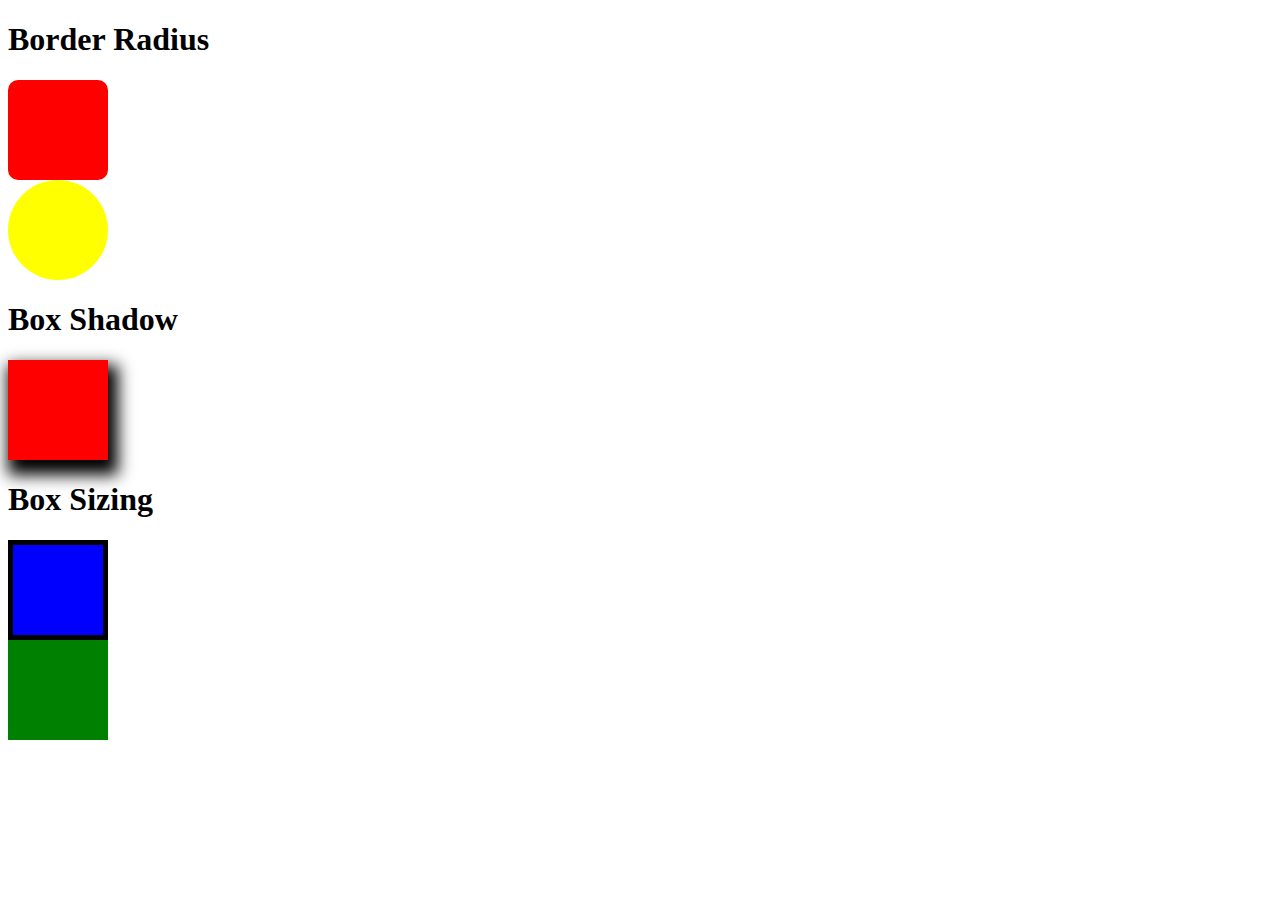
<file: mulai-belajar-website(front-end)/css-3/index.html>
<!DOCTYPE html>
<html lang="en">
    <head>
        <meta charset="UTF-8">
        <title>Belajar CSS 3</title>

        <style>
            #box {
                width: 100px;
                height: 100px;
                background-color: red;
                border-radius: 10px;
            }
            #box2 {
                width: 100px;
                height: 100px;
                background-color: yellow;
                border-radius: 50%;
            }
            #box3 {
                width: 100px;
                height: 100px;
                background-color: red;
                /* box-shadow: horizontal vertical blur spread color; */
                box-shadow: 5px 10px 15px 5px black;
            }
            #box4 {
                width: 100px;
                height: 100px;
                background-color: blue;
                padding: 10px;
                border: 5px solid black;
                /* box sizing buat ngubah cara menghitung jumlah total size.
                karena size suatu elemen itu ada width, height, padding, border, dan margin
                (dan mungkin ada yng lain). nah di sini menggunakan border-box agar jumlah total
                size nya mengikuti width dan height, sehingga padding dan border tidak membesar
                ke luar, tapi ke dalam, yang artinya memperkecil ruang untuk elemen. */
                box-sizing: border-box;
                -webkit-box-sizing: border-box;
                -moz-box-sizing: border-box;
                -o-box-sizing: border-box;
                -ms-box-sizing: border-box;
            }
            #box5 {
                width: 100px;
                height: 100px;
                background-color: green;
            }
        </style>
    </head>
    <body>
        <h1>Border Radius</h1>
        <div id="box"></div>
        <div id="box2"></div>

        <h1>Box Shadow</h1>
        <div id="box3"></div>

        <h1>Box Sizing</h1>
        <div id="box4"></div>
        <div id="box5"></div>
    </body>
</html>
</file>
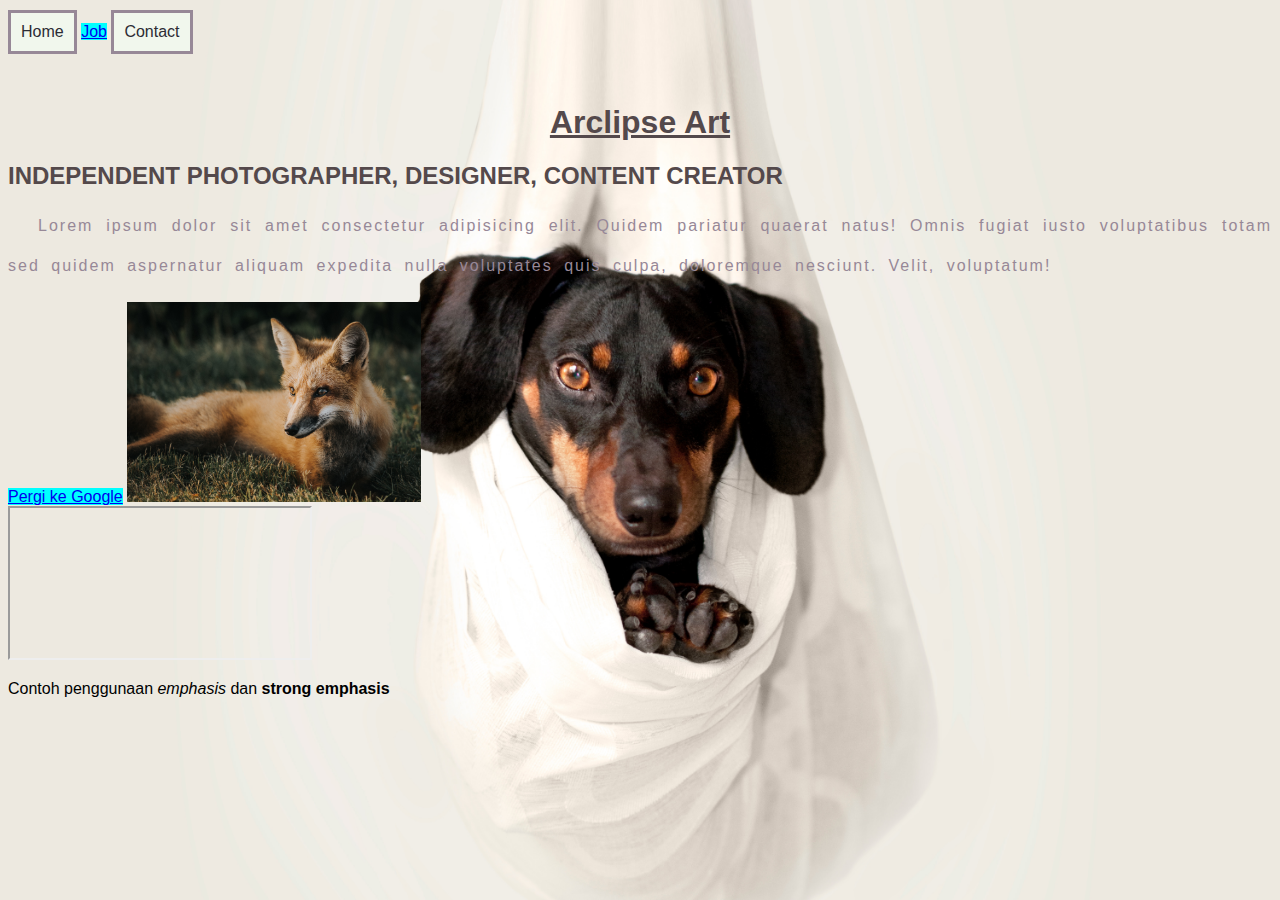
<file: mulai-belajar-website(front-end)/html-css-dasar/index.html>
<!DOCTYPE html>
<html>
    <head>
        <title>Arclipse Art</title>
        <meta charset="UTF-8">
        <link rel="stylesheet" href="style.css">
    </head>

    <body>
        <!--Menu-->
        <div id="main_nav">
            <a href="index.html" class="menu">Home</a>
            <a href="sub-index/job.html">Job</a>
            <a href="sub-index/contact.html" class="menu">Contact</a>
        </div>

        <!-- Bagian awal/atas, berisi tag heading -->
        <div>
            <h1>Arclipse Art</h1>
            <h2>Independent Photographer, <span>Designer, Content Creator</span></h2>
        </div>

        <!-- Bagian konten utama -->
        <div>
            <p id="text_font">Selamat datang di <br>website saya!</p>
            <p id="text_lorem">Lorem ipsum dolor sit amet consectetur adipisicing elit. Quidem pariatur quaerat natus! Omnis fugiat iusto voluptatibus totam sed quidem aspernatur aliquam expedita nulla voluptates quis culpa, doloremque nesciunt. Velit, voluptatum!</p>
            <a href="https://www.google.com/" target="_blank">Pergi ke Google</a>
            <img src="./images/jeremy-vessey-328757-unsplash.jpg" alt="Gambar rubah" height="200">
        </div>

        <!--Tentang formatting-->
        <div>
            <iframe src="https://sekolahkoding.com"></iframe>
            <p>Contoh penggunaan <em>emphasis</em> dan <strong>strong emphasis</strong></p>
        </div>

    </body>
</html>
</file>
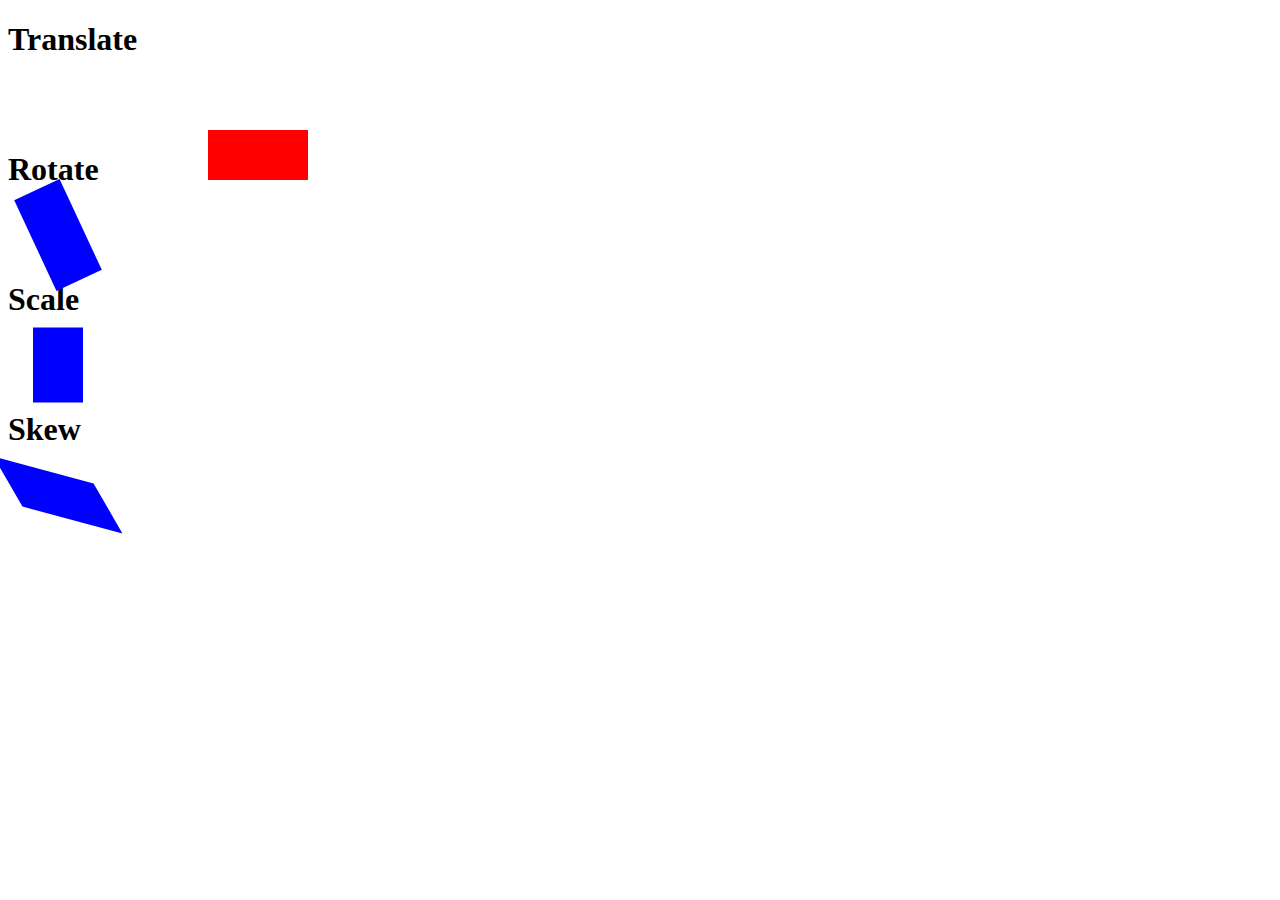
<file: mulai-belajar-website(front-end)/css-3/2d-transform.html>
<!DOCTYPE html>
<html>
  <head>
      <meta charset="UTF-8">
      <title>Belajar CSS 3</title>

      <style>
        #div1 {
          width: 100px; height: 50px; background-color: red;
          transform: translate(200px, 50px);
        }
        #div2 {
          width: 100px; height: 50px; background-color: blue;
          transform: rotate(65deg);
        }
        #div3 {
          width: 100px; height: 50px; background-color: blue;
          transform: scale(0.5, 1.5);
        }
        #div4 {
          width: 100px; height: 50px; background-color: blue;
          transform: skew(30deg, 15deg);
        }
      </style>
  </head>
  <body>
    <h1>Translate</h1>
    <div id="div1"></div>

    <h1>Rotate</h1>
    <div id="div2"></div>

    <h1>Scale</h1>
    <div id="div3"></div>

    <h1>Skew</h1>
    <div id="div4"></div>
  </body>
</html>
</file>
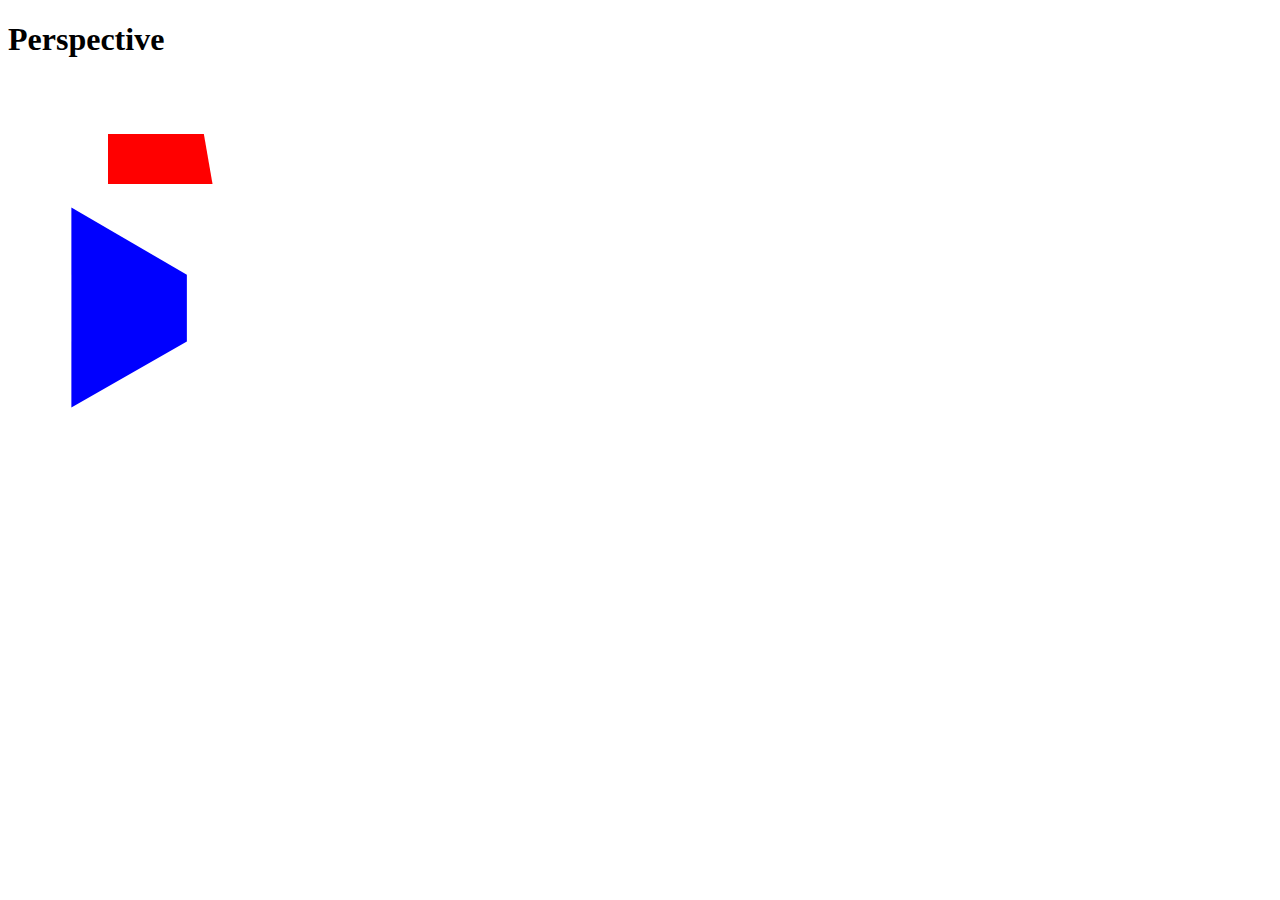
<file: mulai-belajar-website(front-end)/css-3/3d-transform.html>
<!DOCTYPE html>
<html>
  <head>
    <meta charset="UTF-8">
    <title>Belajar CSS 3</title>

    <style>
      div {
        width: 100px; height: 100px; margin: 50px;
      }
      #div1 {
        /* perspective ditulis di element parent, jadi seakan2 parent element sebagai
        jendela atau kamera kita untuk melihat objek yang mana merupakan child elemennya */
        perspective: 1000px;
        perspective-origin: 50% 50%;
      }
      #child1 {
        background-color: red;
        /* rotateX merupakan 3d transform, tanpa adanya properti perspective pada parent
        elemennya, properti ini tidak akan memberi efek. */
        transform: rotateX(60deg);
      }
      #div2 {
        perspective: 50px;
        perspective-origin: right center;
      }
      #child2 {
        background-color: blue;
        transform: rotateY(30deg);
      }
    </style>
  </head>
  <body>
    <h1>Perspective</h1>
    <div id="div1">
      <div id="child1"></div>
    </div>
    <div id="div2">
      <div id="child2"></div>
    </div>
  </body>
</html>
</file>
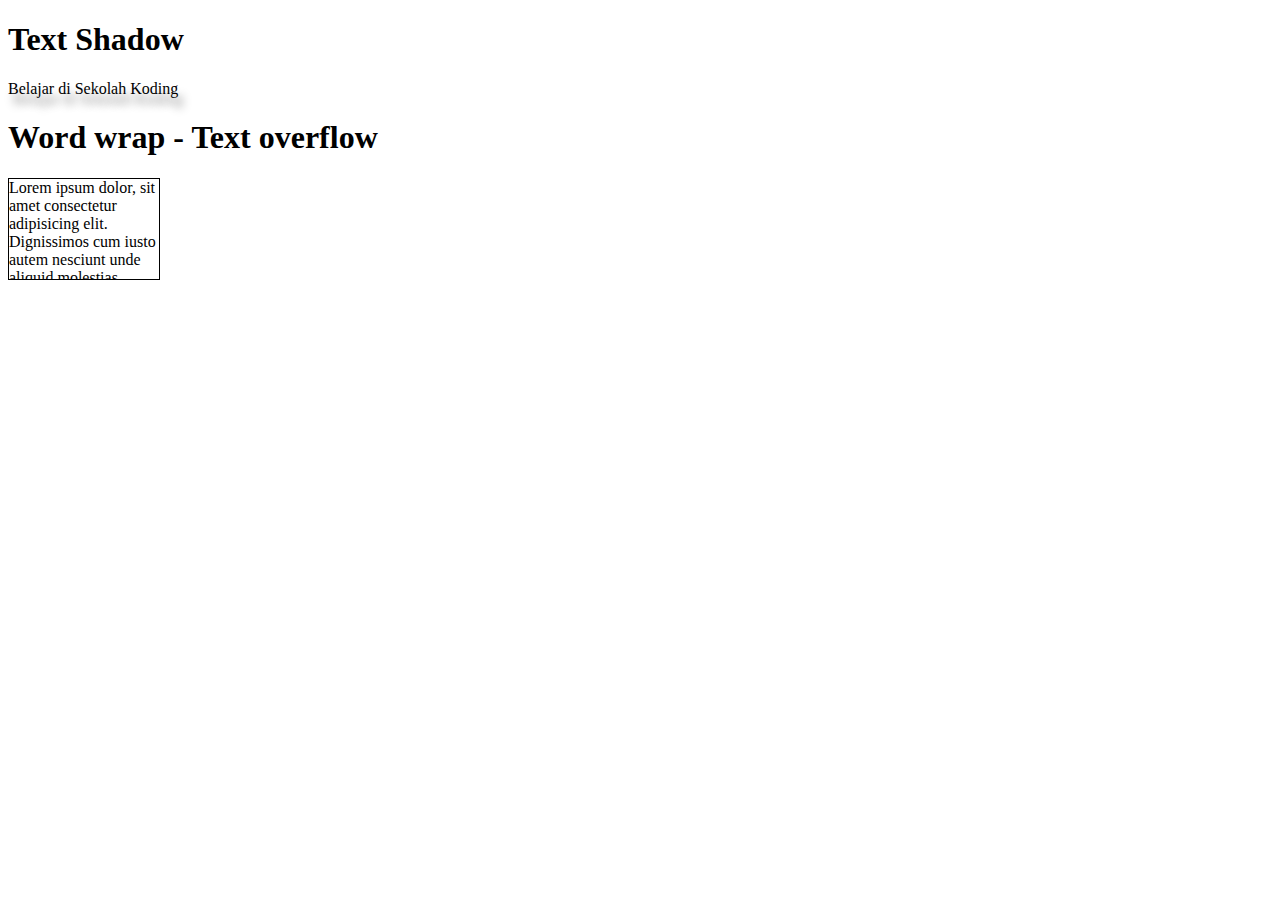
<file: mulai-belajar-website(front-end)/css-3/text.html>
<!DOCTYPE html>
<html lang="en">
    <head>
        <meta charset="UTF-8">
        <title>Belajar CSS 3</title>

        <style>
            #text1 {
                /* text-shadow: horizontal vertical blur-radius color; */
                text-shadow: 5px 10px 10px grey;
            }

            #div1 {
                width: 150px;
                height: 100px;
                border: 1px solid black;
                overflow: scroll;
                /* text-overflow: ellipsis; */
                /* word-wrap: break-word; */
            }
        </style>
    </head>
    <body>
        <h1>Text Shadow</h1>
        <p id="text1">Belajar di Sekolah Koding</p>

        <h1>Word wrap - Text overflow</h1>
        <div id="div1">Lorem ipsum dolor, sit amet consectetur adipisicing elit. Dignissimos cum iusto autem nesciunt unde aliquid molestias, architecto vero recusandae beatae vel. Fuga est soluta non maiores similique officia nam rem?</div>
    </body>
</html>
</file>
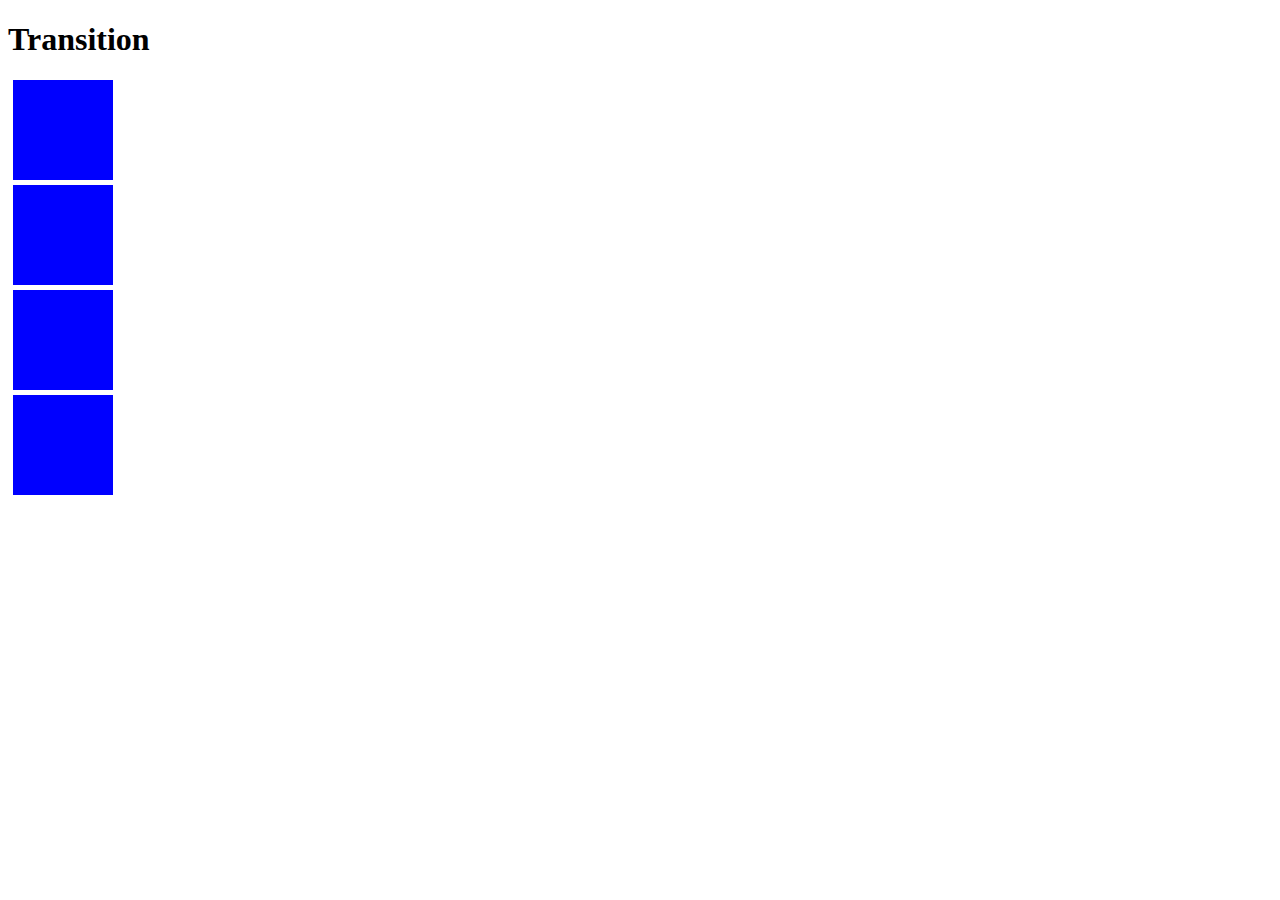
<file: mulai-belajar-website(front-end)/css-3/transition.html>
<!DOCTYPE html>
<html>
  <head>
    <meta charset="UTF-8">
    <title>Belajar CSS 3</title>

    <style>
      div {
        height: 100px; width: 100px; background-color: blue; margin: 5px;
        /* deklarasi transition berada di selectornya, bukan pada pseudonya (misal div:hover) */
        transition: width 1s, background 1s, height 1s;
      }
      #div1:hover {
        width: 200px;
      }
      #div2:hover {
        transition-delay: 2s;
        background-color: red;
      }
      #div3:hover {
        transition-timing-function: ease-in-out;
        background-color: red;
        height: 200px;
      }
      #div4:hover {
        transition-timing-function: linear;
        background-color: red;
        height: 200px;
      }
    </style>
  </head>
  <body>
    <h1>Transition</h1>
    <div id="div1"></div>
    <div id="div2"></div>
    <div id="div3"></div>
    <div id="div4"></div>
  </body>
</html>
</file>
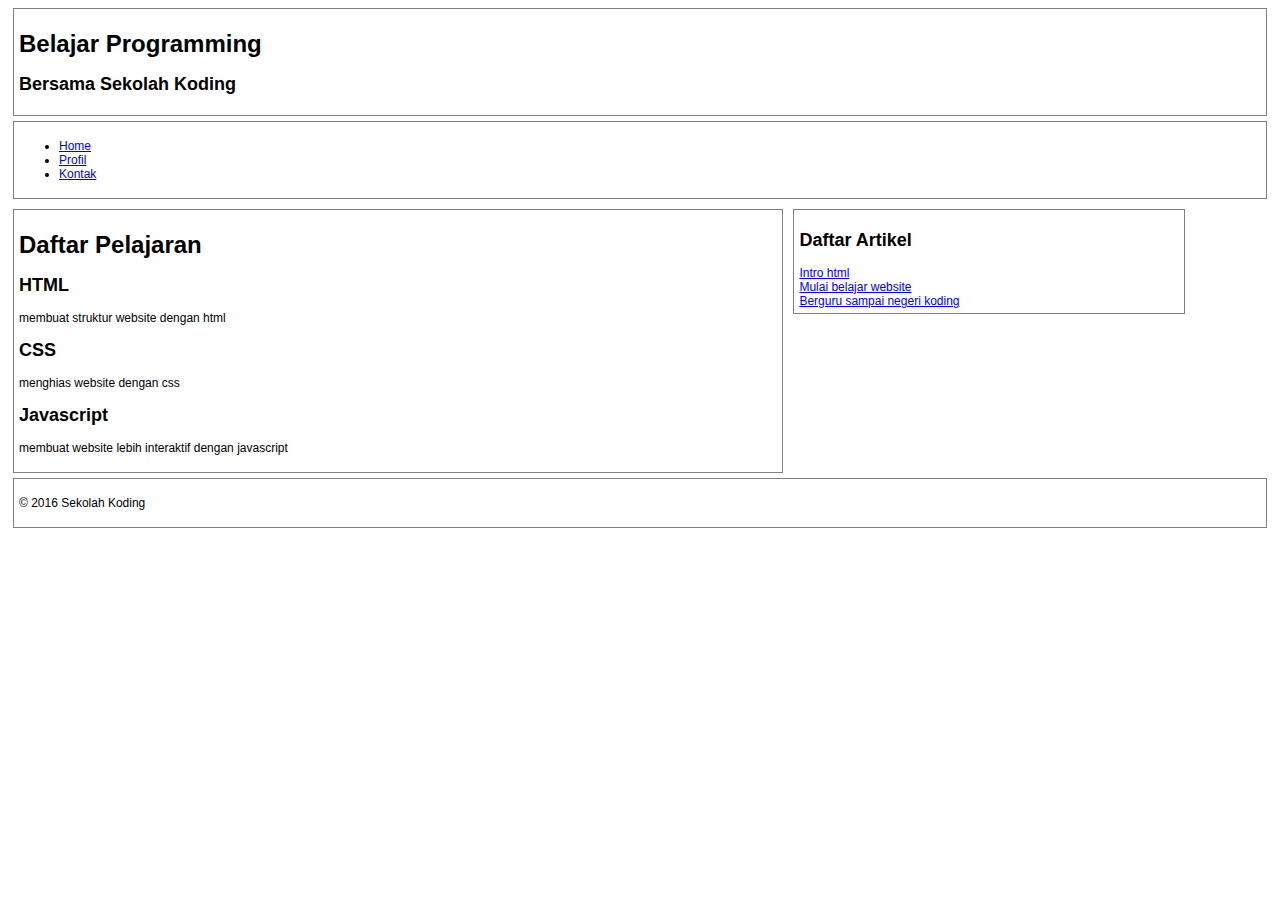
<file: mulai-belajar-website(front-end)/html-5/index-old.html>
<!DOCTYPE html>
<html>
    <head>
        <title>Belajar HTML 5</title>
        <meta charset="UTF-8">
        <style>
            body {
                font-family: Verdana, Geneva, Tahoma, sans-serif;
                font-size: 12px;
            }
            #header, #nav, #main-content, #sidebar-content, #footer {
                border: 1px solid grey; margin: 5px; padding: 5px;
            }
            #main-content {
                float: left;
                width: 60%;
            }
            #sidebar-content {
                float: left;
                width: 30%;
            }
            #footer {
                clear: both;
            }
        </style>
    </head>
    <body>
        <div id="header">
            <h1>Belajar Programming</h1>
            <h2>Bersama Sekolah Koding</h2>
        </div>

        <div id="nav">
            <ul>
                <li><a href="#">Home</a></li>
                <li><a href="#">Profil</a></li>
                <li><a href="#">Kontak</a></li>
            </ul>
        </div>

        <div id="main-content">
            <h1>Daftar Pelajaran</h1>

            <div>
                <h2>HTML</h2>
                <p>membuat struktur website dengan html</p>
            </div>

            <div>
                <h2>CSS</h2>
                <p>menghias website dengan css</p>
            </div>

            <div>
                <h2>Javascript</h2>
                <p>membuat website lebih interaktif dengan javascript</p>
            </div>
        </div>

        <div id="sidebar-content">
            <h2>Daftar Artikel</h2>
            <a href="#">Intro html</a> <br>
            <a href="#">Mulai belajar website</a> <br>
            <a href="#">Berguru sampai negeri koding</a> <br>
        </div>

        <div id="footer">
            <p>&copy; 2016 Sekolah Koding</p>
        </div>
    </body>
</html>
</file>
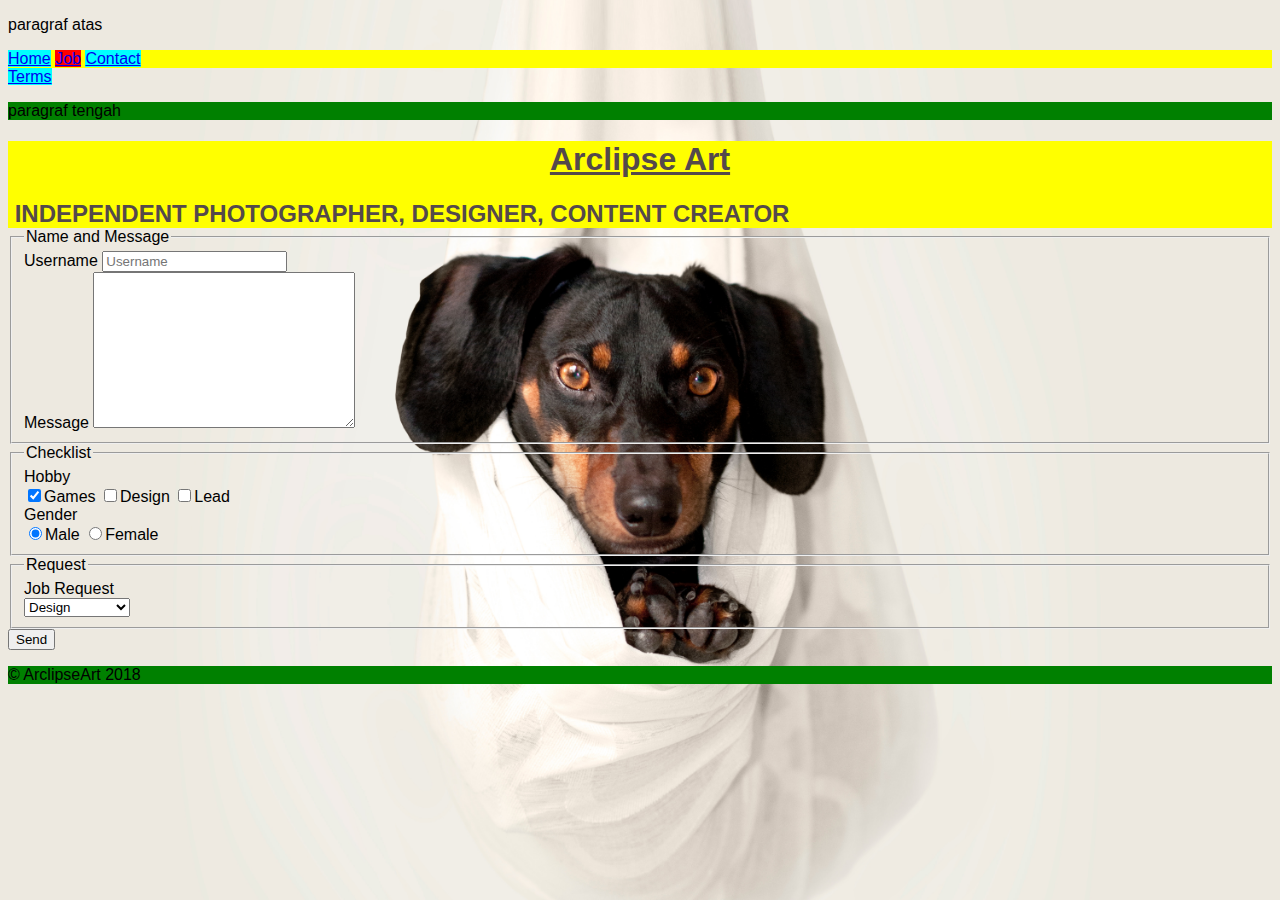
<file: mulai-belajar-website(front-end)/html-css-dasar/sub-index/contact.html>
<!DOCTYPE html>
<html>
    <head>
        <title>Contact - Arclipse Art</title>
        <meta charset="UTF-8">
        <link rel="stylesheet" href="../style.css">
    </head>

    <body>
        <p>paragraf atas</p>
        <!--Menu-->
        <div>
            <a href="../index.html">Home</a>
            <span><a href="job.html">Job</a></span>
            <a href="contact.html">Contact</a>
        </div>

        <div>
            <a href="#">Terms</a>
        </div>
        
        <p>paragraf tengah</p>
        <!-- Bagian awal/atas, berisi tag heading -->
        <div>
            <h1>Arclipse Art</h1>
            <h2>&nbsp;Independent Photographer, <span>Designer, Content Creator</span></h2>
        </div>

        <!--Membuat form-->
        <form action="GET">
            <fieldset>
                <legend>Name and Message</legend>
                <label for="username">Username</label>
                <input type="text" placeholder="Username" id="username">
                <br>
                <label for="message">Message</label>
                <textarea name="ArclipseArt" id="ArclipseArt" cols="30" rows="10" id="message"></textarea>
                <br>
            </fieldset>

            <fieldset>
                <legend>Checklist</legend>
                <label for="">Hobby</label><br>
                <input type="checkbox" name="hobby" value="0" checked>Games
                <input type="checkbox" name="hobby" value="1">Design
                <input type="checkbox" name="hobby" value="2">Lead
                <br>
                <label for="">Gender</label><br>
                <input type="radio" name="gender" value="0" checked>Male
                <input type="radio" name="gender" value="1">Female
                <br>
            </fieldset>


            <fieldset>
                <legend>Request</legend>
                <label>Job Request</label><br>
                <select name="" id="">
                    <optgroup label="Inside">
                        <option value="design">Design</option>
                        <option value="code">Code</option>
                    </optgroup>
                    <optgroup label="Outside">
                        <option value="photo">Photograph</option>
                        <option value="art">Art</option>
                    </optgroup>
                </select>
            </fieldset>

            <input type="submit" value="Send">
        </form>

        

        <p>&copy; ArclipseArt 2018</p>
    </body>
</html>
</file>
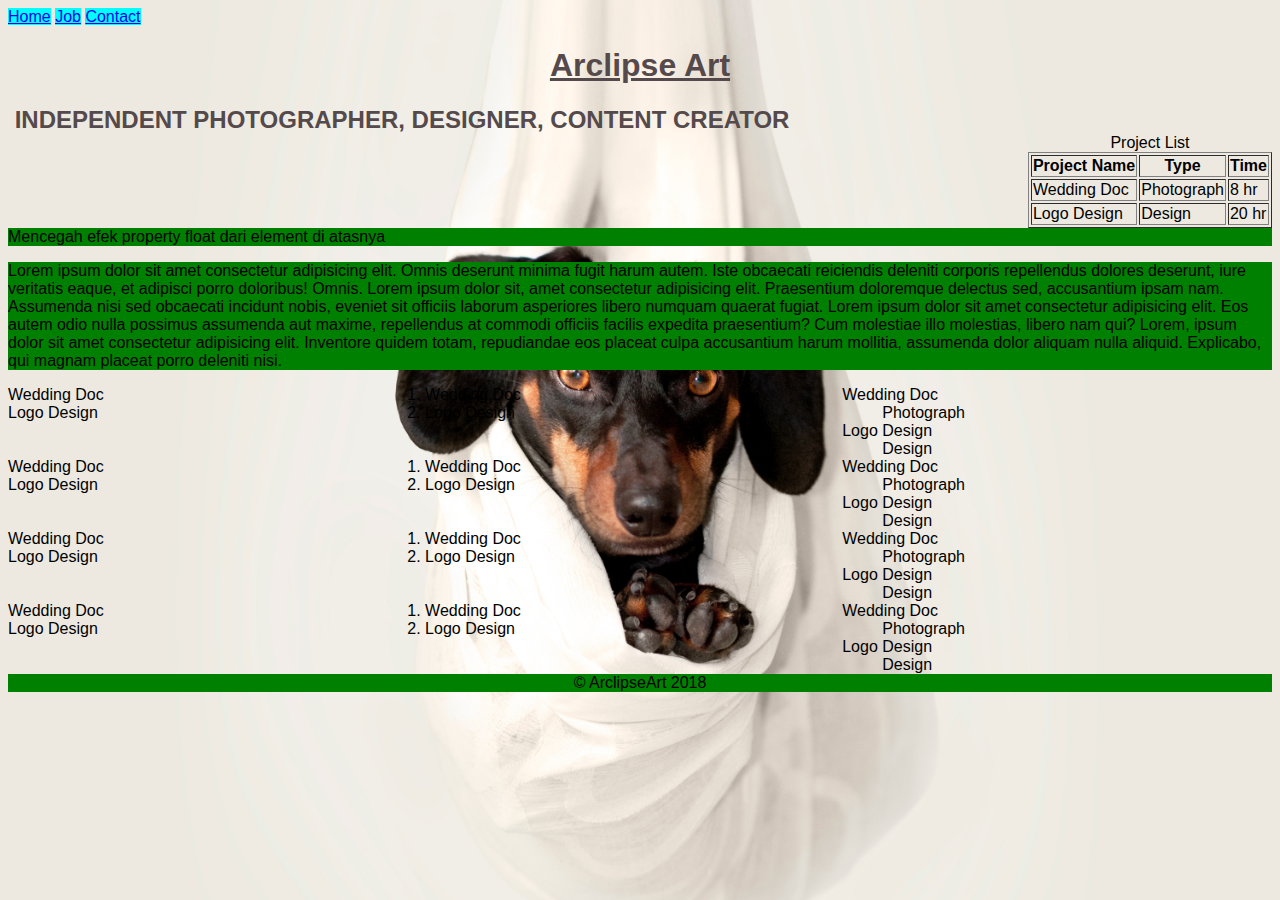
<file: mulai-belajar-website(front-end)/html-css-dasar/sub-index/job.html>
<!DOCTYPE html>
<html>
    <head>
        <title>Contact - Arclipse Art</title>
        <meta charset="UTF-8">
        <link rel="stylesheet" href="../style.css">
    </head>

    <body>
        <!--Menu-->
        <div id="nav_relative">
            <a href="../index.html">Home</a>
            <a href="job.html">Job</a>
            <a href="contact.html">Contact</a>
        </div>

        <!-- Bagian awal/atas, berisi tag heading -->
        <div id="parent_h1">
            <h1 id="job_header1">Arclipse Art</h1>
        </div>

        <div id="parent_h2">
            <h2 id="job_header2">&nbsp;Independent Photographer, <span>Designer, Content Creator</span></h2>
        </div>

        <!--membuat tabel-->
        <table border="1">
            <caption>Project List</caption>
            <tr>
                <th>Project Name</th>
                <th>Type</th>
                <th>Time</th>
            </tr>
            <tr>
                <td>Wedding Doc</td>
                <td>Photograph</td>
                <td>8 hr</td>
            </tr>
            <tr>
                <td>Logo Design</td>
                <td>Design</td>
                <td>20 hr</td>
            </tr>
        </table>

        <!-- buat anti float -->
        <p id="anti_float">Mencegah efek property float dari element di atasnya</p>

        <!-- buat float -->
        <p>Lorem ipsum dolor sit amet consectetur adipisicing elit. Omnis deserunt minima fugit harum autem. Iste obcaecati reiciendis deleniti corporis repellendus dolores deserunt, iure veritatis eaque, et adipisci porro doloribus! Omnis. Lorem ipsum dolor sit, amet consectetur adipisicing elit. Praesentium doloremque delectus sed, accusantium ipsam nam. Assumenda nisi sed obcaecati incidunt nobis, eveniet sit officiis laborum asperiores libero numquam quaerat fugiat. Lorem ipsum dolor sit amet consectetur adipisicing elit. Eos autem odio nulla possimus assumenda aut maxime, repellendus at commodi officiis facilis expedita praesentium? Cum molestiae illo molestias, libero nam qui? Lorem, ipsum dolor sit amet consectetur adipisicing elit. Inventore quidem totam, repudiandae eos placeat culpa accusantium harum mollitia, assumenda dolor aliquam nulla aliquid. Explicabo, qui magnam placeat porro deleniti nisi.</p>

        <!--list dalam html-->
        <ul>
            <li>Wedding Doc</li>
            <li>Logo Design</li>
        </ul>

        <ol>
            <li>Wedding Doc</li>
            <li>Logo Design</li>
        </ol>

        <dl>
            <dt>Wedding Doc</dt>
            <dd>Photograph</dd>

            <dt>Logo Design</dt>
            <dd>Design</dd>
        </dl>
        
        <!-- for position training -->
        <ul>
            <li>Wedding Doc</li>
            <li>Logo Design</li>
        </ul>

        <ol>
            <li>Wedding Doc</li>
            <li>Logo Design</li>
        </ol>

        <dl>
            <dt>Wedding Doc</dt>
            <dd>Photograph</dd>

            <dt>Logo Design</dt>
            <dd>Design</dd>
        </dl>
        <ul>
            <li>Wedding Doc</li>
            <li>Logo Design</li>
        </ul>

        <ol>
            <li>Wedding Doc</li>
            <li>Logo Design</li>
        </ol>

        <dl>
            <dt>Wedding Doc</dt>
            <dd>Photograph</dd>

            <dt>Logo Design</dt>
            <dd>Design</dd>
        </dl>
        <ul>
            <li>Wedding Doc</li>
            <li>Logo Design</li>
        </ul>

        <ol>
            <li>Wedding Doc</li>
            <li>Logo Design</li>
        </ol>

        <dl>
            <dt>Wedding Doc</dt>
            <dd>Photograph</dd>

            <dt>Logo Design</dt>
            <dd>Design</dd>
        </dl>

        <p id="copy">&copy; ArclipseArt 2018</p>
    </body>
</html>
</file>
<file: mulai-belajar-website(front-end)/html-css-dasar/style.css>
/* color:
    coklat: #54494b;
    putih: #f1f7ed;
    taro: #978897;
    abu: #494850;
    hitam: #2c2c34;
*/

/* * {
    margin: 0;
} */

body {

    /*
    background-color: #dfdfdf;
    background-image: url("images/jeremy-vessey-328757-unsplash.jpg");
    background-attachment: fixed;
    background-size: cover;
    background-position: center;
    */

    background: url("images/erda-estremera-582075-unsplash.jpg") fixed center;
    background-size: cover;
    /* opacity: 0.2; */
    font-family: Arial, Helvetica, sans-serif;
}

h1 {
    color: #54494b;
    text-align: center;
    text-decoration: underline;
}

h2 {
    color: #2c2c34;
    text-align: center;
    text-transform: uppercase;
    display: inline;
}

#text_lorem {
    color: #978897;
    text-align: justify;
    text-indent: 30px;
    letter-spacing: 2px;
    word-spacing: 5px;
    line-height: 40px;
}

#text_font {
    font-size: 24px;
    font-weight: bold;
    color: #f1f7ed;
    background-color: #2c2c34;
    width: 50%;
    height: 200px;
    max-width: 30%;
    max-height: 100px;
    visibility: hidden;
    display: none;
}

#main_nav {
    /* margin: top right bottom left;
    margin: top&bottom left&right;
    margin: top left&right bottom; */
    margin: 10px 0 50px 0;
}

.menu {
    color: #f1f7ed;
    text-decoration: none;
    text-align: center;
    display: inline-block;
    /* width: 100px;
    height: 30px; */

    /* border-width: 3px;
    border-style: solid;
    border-color: #978897; */

    border: 3px solid #978897;
    padding: 10px;
}

.menu:link {
    color: #2c2c34;
    background-color: #f1f7ed;
}

.menu:visited {
    background-color: #54494b;
}

.menu:hover {
    background-color: #494850;
}

.menu:active {
    background-color: #2c2c34;
}

/* halaman job */
/* mengatur posisi di css */
/* static, relative, absolut, fixed */

/* static: default;
relative: relative terhadap parent element;
absolute: hilang dari flow html, posisi masih relative terhadap parent element;
fixed: seperti absolut, tapi posisi relative terhadap browser. Tidak ikut terscroll; */
/* 
#nav_relative {
    position: absolute;
    top: 70px;
    left: 300px;
}

#parent_h1 {
    position: relative;
    top: 300px;
}
 */
/* posisi absolut masih bergantung pada parent element,
sehingga saat parent element berubah, posisi absolut juga ikut
berubah menyesuaikan perubahan parent nya */
/* 
#job_header1 {
    position: absolute;
    bottom: 30px;
    right: 30px;
}

#parent_h2 {
    position: relative;
    top: 1000px;
}
 */
/* sedangkan posisi fixed bergantung pada jendela browser,
sehingga perubahan posisi apapun yang dilakukan pada parent
element tidak mempengaruhi posisi fixed */
/* 
#job_header2 {
    position: fixed;
    bottom: 30px;
    right: 30px;
}

table {
    position: fixed;
    color: #978897;
    background-color: #f1f7ed;
    z-index: -1;
}
*/


/* belajar float */
table {
    float: right;
    margin-left: 20px;
}

#anti_float {
    clear: both;
}

ul, ol, dl {
    float: left;
    margin: 0;
    padding: 0;
    width: 33%;
}

#copy {
    clear: both;
    text-align: center;
}

/* halaman contact */
/* belajar advanced selector */

/* menggunakan koma (,) untuk memilih beberapa elemen */
h1, h2 {
    color: #54494b;
}

/* a b, artinya setiap b yang memiliki parent a (bisa parent langsung,
    maupun grandparent, dst.) */
div a {
    background-color: red;
}

/* a > b, artinya setiap b yang memiliki parent langsung a (parent tepat di atasnya) */

div > a {
    background-color: aqua;
}

/* a + b, artinya setiap b yang tepat berada di bawah
    alias tepat setelah a dalam parent yang sama(sibling) */
p + div {
    background-color: yellow;
}

/* a ~ b, artinya setiap b yang berada di bawah a dalam parent yang sama */
div ~ p {
    background-color: green;
}

/* 
HOVER
Keadaan di mana mouse/kursor berada di atas element tertentu
1. Efek pada diri sendiri
2. Efek pada element lain menggunakan advanced selector
*/

h1:hover {
    background-color: #2c2c34;
    color: #978897;
}

h1:hover + h2 {
    background-color: #978897;
    color: #2c2c34;
}

/* 
FOCUS
Keadaan saat sebuah element menjadi focus atau di klik.
Lebih terlihat efeknya pada input text
*/

input:focus, textarea:focus {
    background-color: #2c2c34;
    color: #f1f7ed;
}
</file>
